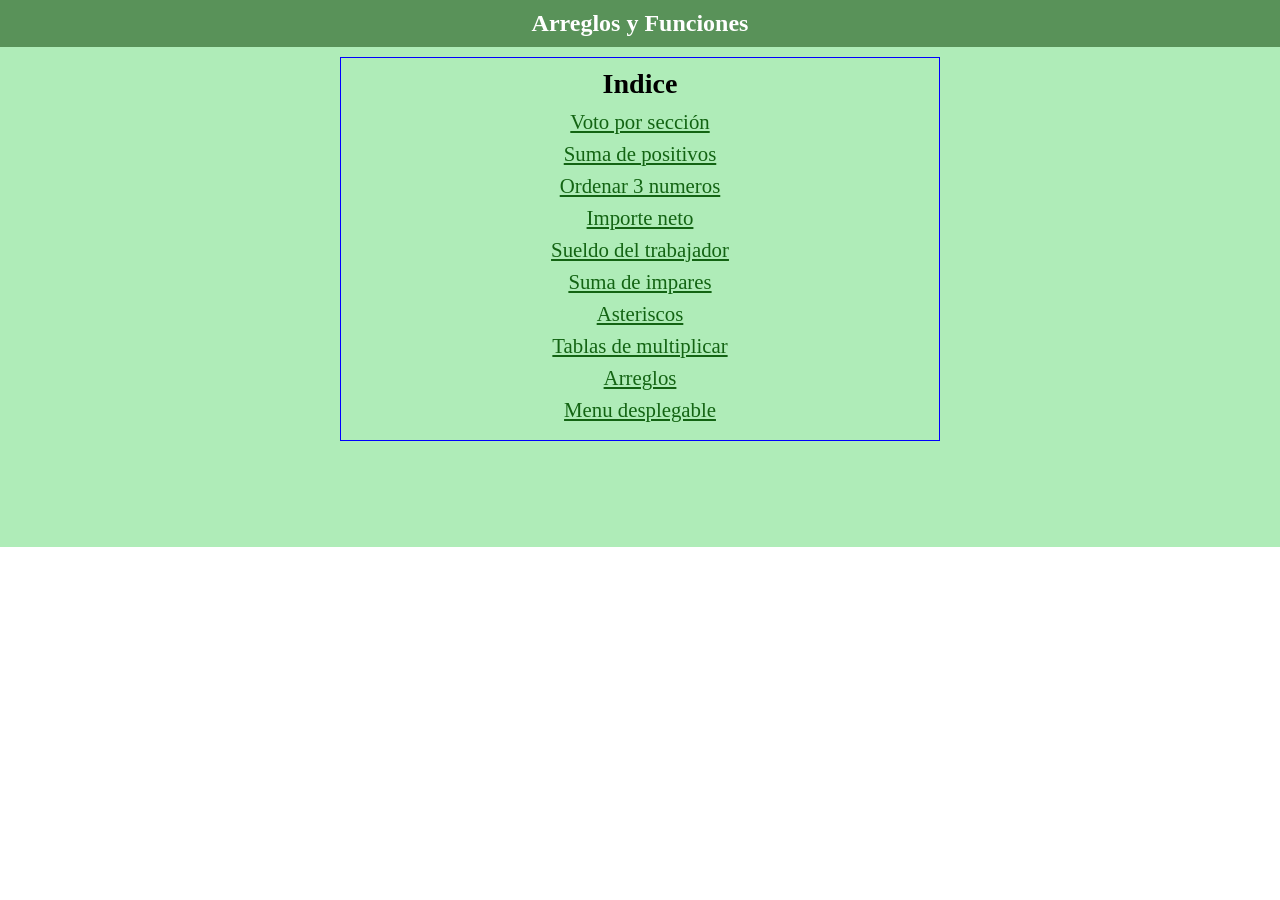
<file: index.html>
<!DOCTYPE html>
<html lang="en">
<head>
    <meta charset="UTF-8">
    <meta http-equiv="X-UA-Compatible" content="IE=edge">
    <meta name="viewport" content="width=device-width, initial-scale=1.0">
    <title>Arreglos y Funciones</title>
    <script src="js/funciones.js"></script>
    <link rel="stylesheet" href="css/estilo.css" type="text/css">
</head>
<body>
    <nav id="menuPrincipal">
        <h1>
            <a class="opcionMenuPrincipal" href="index.html">Arreglos y Funciones</a>
        </h1>
    </nav>
    <section class="contenido quienessomos corto">

        <article id="Indice" class="contenedor">
            <h3>Indice</h3>
            <a class="enlace" href="html/02_voto.html">Voto por sección</a>
            <a class="enlace" href="html/03_suma.html">Suma de positivos</a>
            <a class="enlace" href="html/04_ordenar.html">Ordenar 3 numeros</a>
            <a class="enlace" href="html/05_neto.html">Importe neto</a>
            <a class="enlace" href="html/06_sueldo.html">Sueldo del trabajador</a>
            <a class="enlace" href="html/07_impares.html">Suma de impares</a>
            <a class="enlace" href="html/08_asteriscos.html">Asteriscos</a>
            <a class="enlace" href="html/09_tablas.html">Tablas de multiplicar</a>
            <a class="enlace" href="html/10_arreglos.html">Arreglos</a>
            <a class="enlace" href="html/11_menu.html">Menu desplegable</a>
        </article>
    </section>
</body>
</html>
</file>
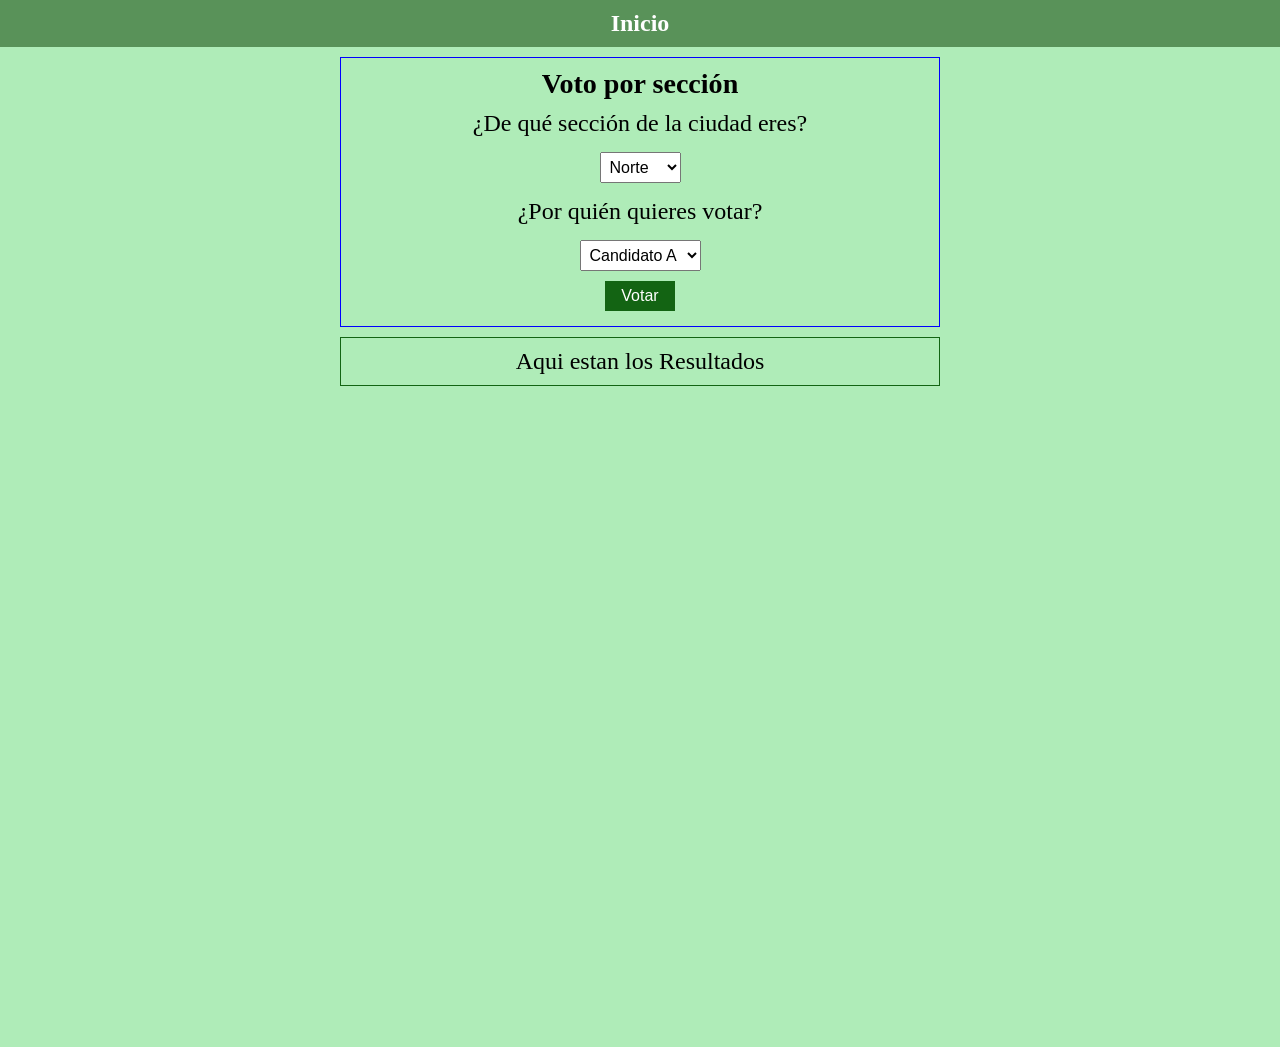
<file: html/02_voto.html>
<!DOCTYPE html>
<html lang="en">
<head>
    <meta charset="UTF-8">
    <meta http-equiv="X-UA-Compatible" content="IE=edge">
    <meta name="viewport" content="width=device-width, initial-scale=1.0">
    <title>Voto</title>
    <script src="../js/funciones.js"></script>
    <link rel="stylesheet" href="../css/estilo.css" type="text/css">
</head>
<body>
    <nav id="menuPrincipal">
        <h1>
            <a class="opcionMenuPrincipal" href="../index.html">Inicio</a>
        </h1>
    </nav>
    <section class="contenido quienessomos">

        <article id="Voto" class="contenedor">
            <h3>Voto por sección</h3>
            <form action="">
                <p>¿De qué sección de la ciudad eres?</p>
                <select id="seccion">
                    <option value="Norte">Norte</option>
                    <option value="Sur">Sur</option>
                    <option value="Centro">Centro</option>
                </select>
                <p>¿Por quién quieres votar?</p>
                <select id="candidato">
                    <option value="A">Candidato A</option>
                    <option value="B">Candidato B</option>
                    <option value="C">Candidato C</option>
                </select>
            </form>
            <input type="button" value="Votar" onclick="votar()">
        </article>

        <p id="resultado">Aqui estan los Resultados</p>
    </section>

</body>
</html>
</file>
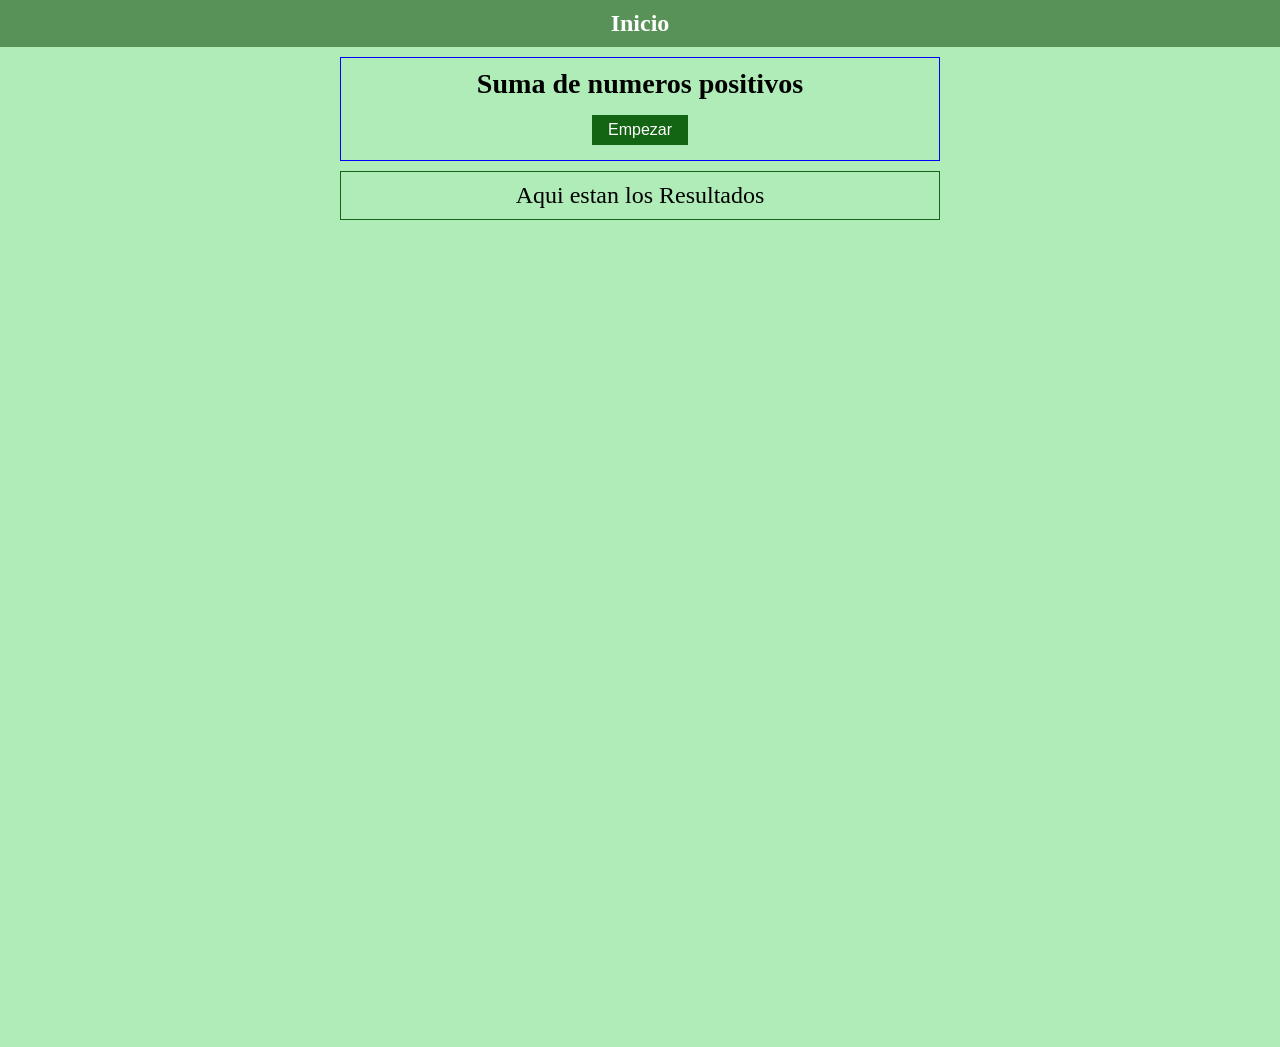
<file: html/03_suma.html>
<!DOCTYPE html>
<html lang="en">
<head>
    <meta charset="UTF-8">
    <meta http-equiv="X-UA-Compatible" content="IE=edge">
    <meta name="viewport" content="width=device-width, initial-scale=1.0">
    <title>Suma</title>
    <script src="../js/funciones.js"></script>
    <link rel="stylesheet" href="../css/estilo.css" type="text/css">
</head>
<body>
    <nav id="menuPrincipal">
        <h1>
            <a class="opcionMenuPrincipal" href="../index.html">Inicio</a>
        </h1>
    </nav>
    <section class="contenido quienessomos">

        <article id="Suma" class="contenedor">
            <h3>Suma de numeros positivos</h3>
            <input type="button" value="Empezar" onclick="sumaPositivos()">
        </article>

        <p id="resultado">Aqui estan los Resultados</p>
    </section>

</body>
</html>
</file>
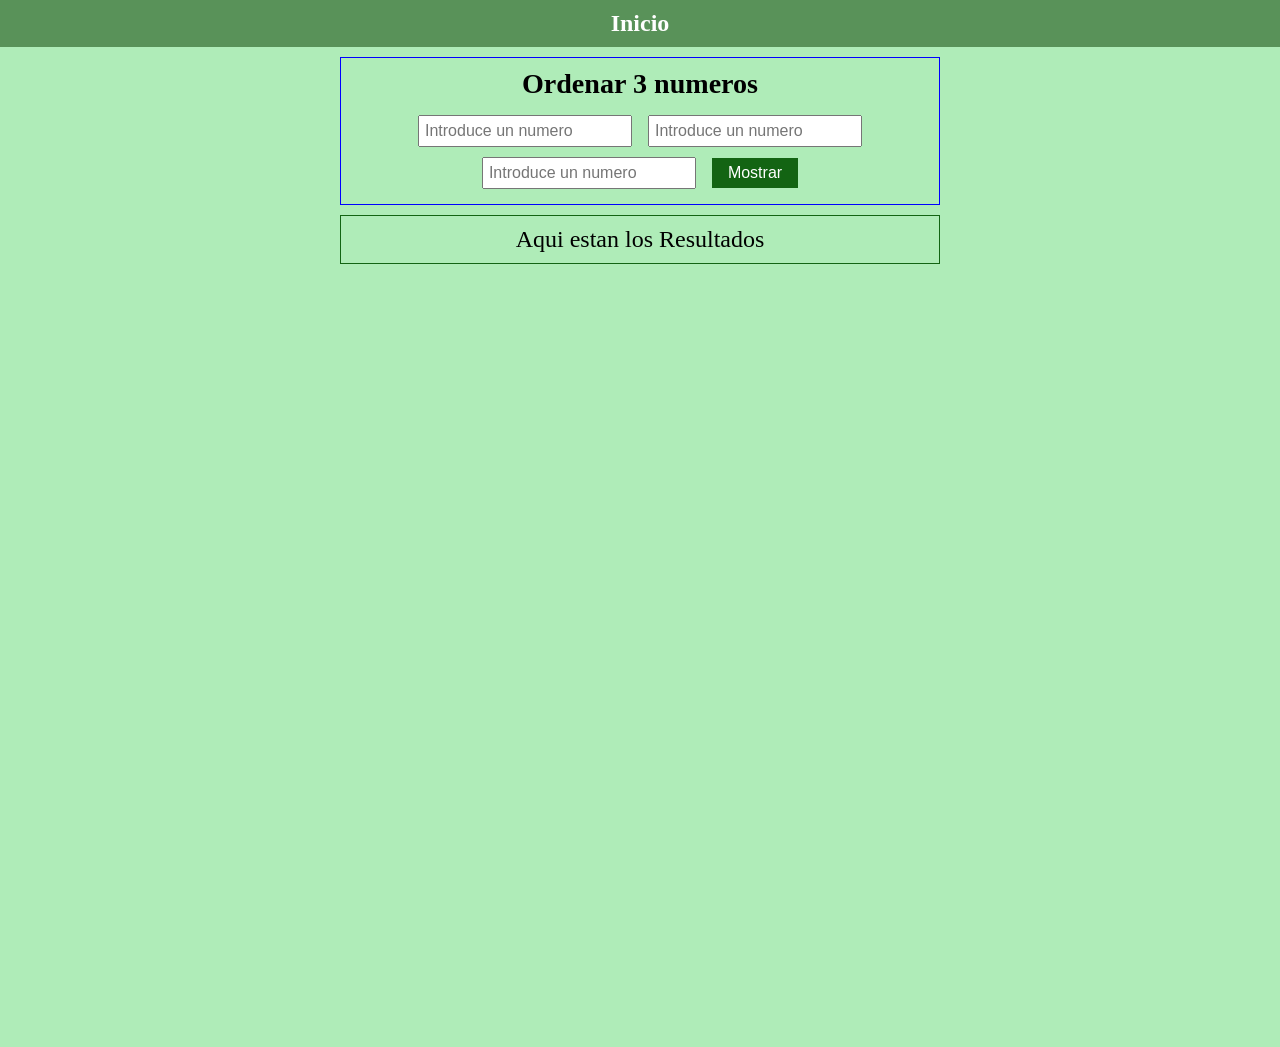
<file: html/04_ordenar.html>
<!DOCTYPE html>
<html lang="en">
<head>
    <meta charset="UTF-8">
    <meta http-equiv="X-UA-Compatible" content="IE=edge">
    <meta name="viewport" content="width=device-width, initial-scale=1.0">
    <title>Ordenar</title>
    <script src="../js/funciones.js"></script>
    <link rel="stylesheet" href="../css/estilo.css" type="text/css">
</head>
<body>
    <nav id="menuPrincipal">
        <h1>
            <a class="opcionMenuPrincipal" href="../index.html">Inicio</a>
        </h1>
    </nav>
    <section class="contenido quienessomos">

        <article id="Ordenar" class="contenedor">
            <h3>Ordenar 3 numeros</h3>
            <input type="text" id="n1" placeholder="Introduce un numero">
            <input type="text" id="n2" placeholder="Introduce un numero">
            <input type="text" id="n3" placeholder="Introduce un numero">
            <input type="button" value="Mostrar" onclick="ordenarNumeros()">
        </article>

        <p id="resultado">Aqui estan los Resultados</p>
    </section>

</body>
</html>
</file>
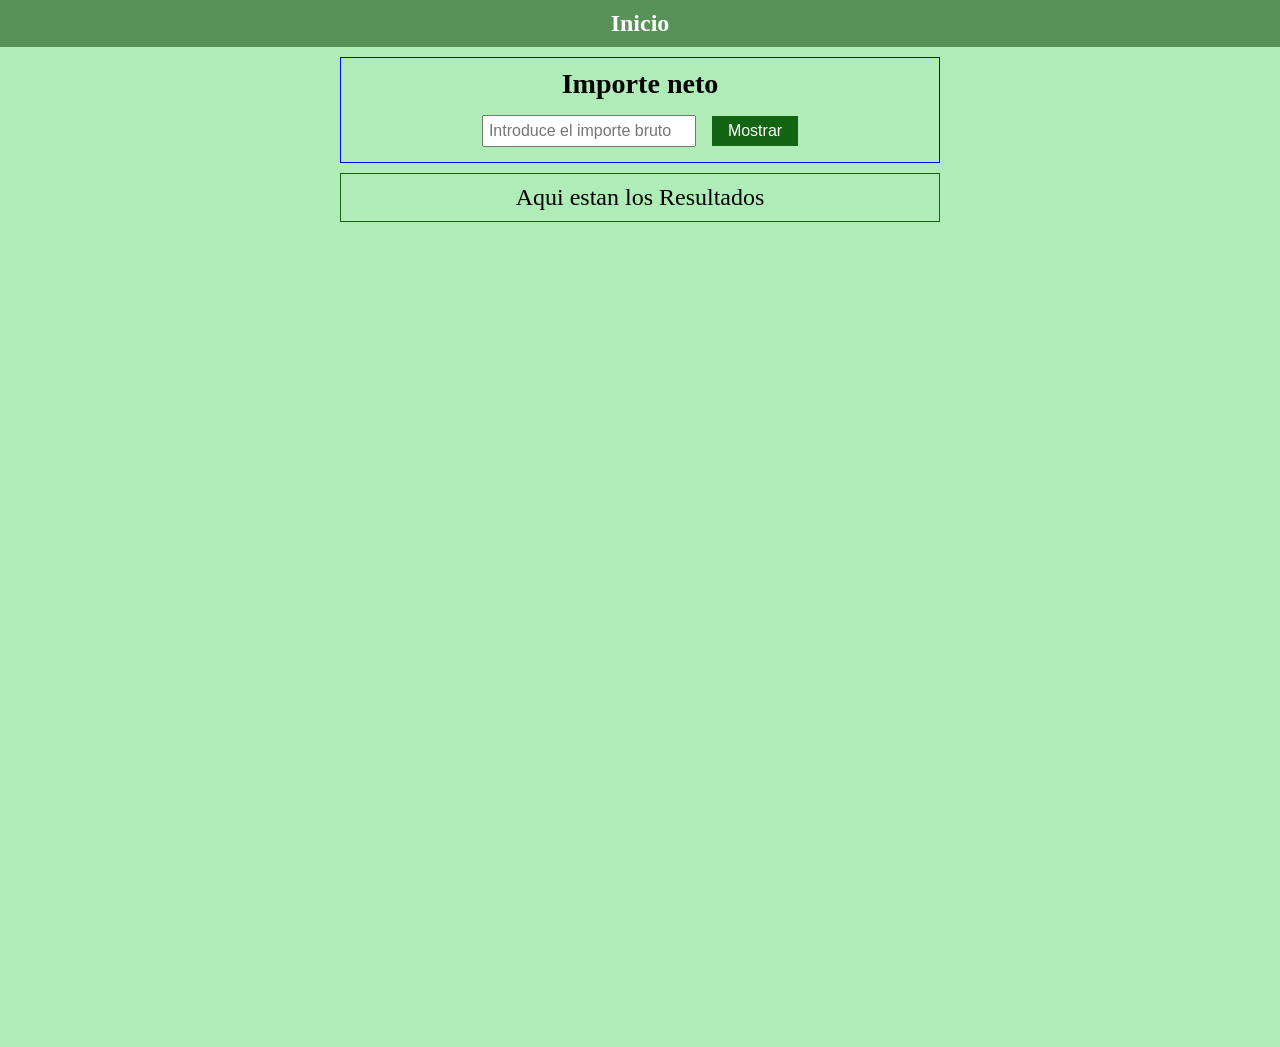
<file: html/05_neto.html>
<!DOCTYPE html>
<html lang="en">
<head>
    <meta charset="UTF-8">
    <meta http-equiv="X-UA-Compatible" content="IE=edge">
    <meta name="viewport" content="width=device-width, initial-scale=1.0">
    <title>Importe neto</title>
    <script src="../js/funciones.js"></script>
    <link rel="stylesheet" href="../css/estilo.css" type="text/css">
</head>
<body>
    <nav id="menuPrincipal">
        <h1>
            <a class="opcionMenuPrincipal" href="../index.html">Inicio</a>
        </h1>
    </nav>
    <section class="contenido quienessomos">

        <article id="Neto" class="contenedor">
            <h3>Importe neto</h3>
            <input type="text" id="n1" placeholder="Introduce el importe bruto">
            <input type="button" value="Mostrar" onclick="importeNeto()">
        </article>

        <p id="resultado">Aqui estan los Resultados</p>
    </section>

</body>
</html>
</file>
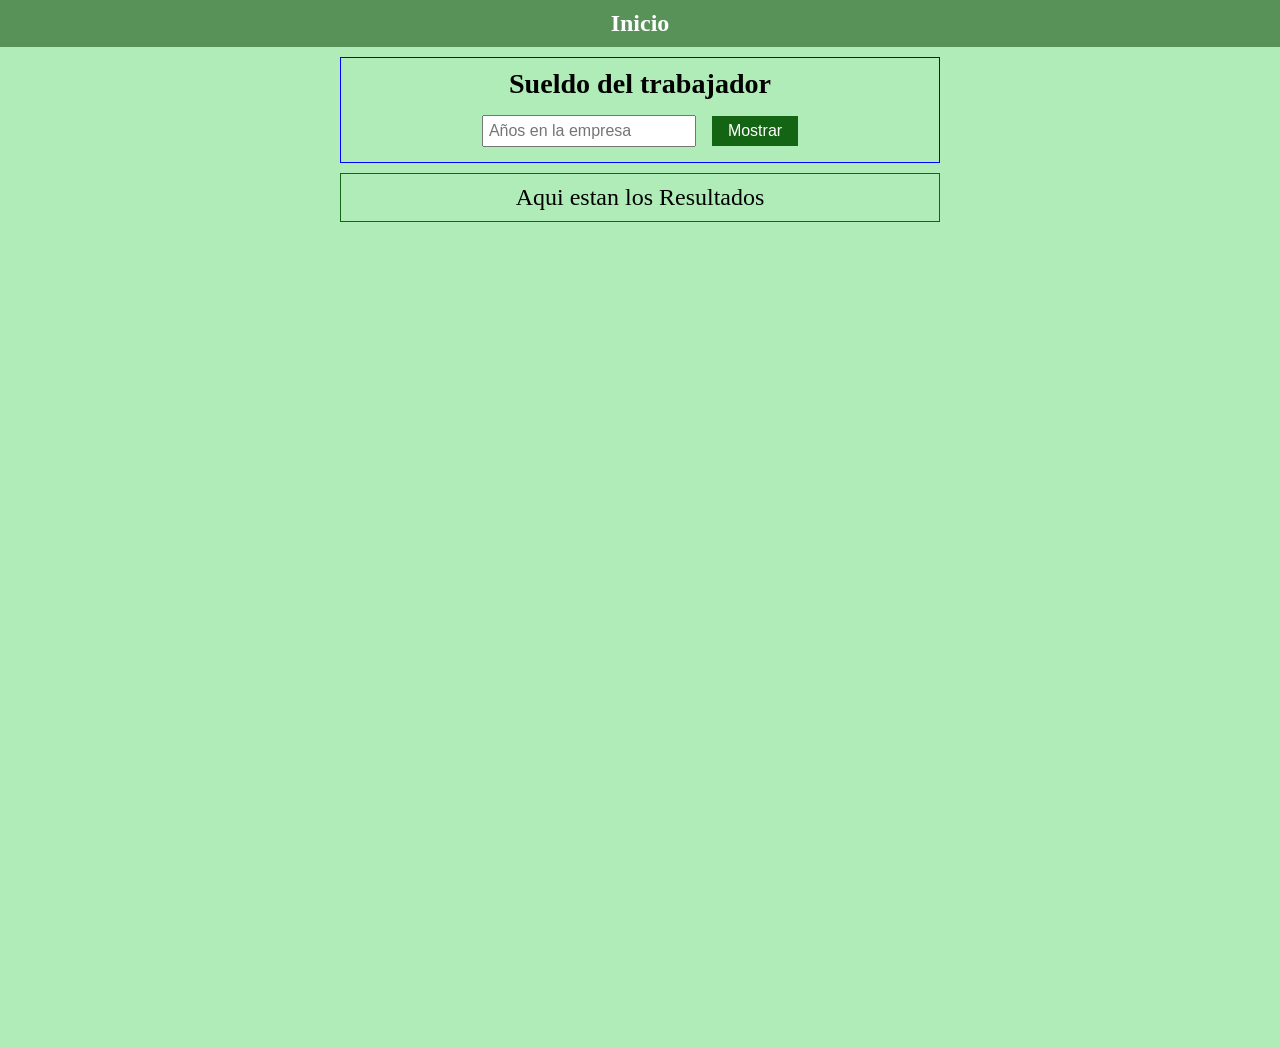
<file: html/06_sueldo.html>
<!DOCTYPE html>
<html lang="en">
<head>
    <meta charset="UTF-8">
    <meta http-equiv="X-UA-Compatible" content="IE=edge">
    <meta name="viewport" content="width=device-width, initial-scale=1.0">
    <title>Sueldo</title>
    <script src="../js/funciones.js"></script>
    <link rel="stylesheet" href="../css/estilo.css" type="text/css">
</head>
<body>
    <nav id="menuPrincipal">
        <h1>
            <a class="opcionMenuPrincipal" href="../index.html">Inicio</a>
        </h1>
    </nav>
    <section class="contenido quienessomos">

        <article id="Sueldo" class="contenedor">
            <h3>Sueldo del trabajador</h3>
            <input type="text" id="n1" placeholder="Años en la empresa">
            <input type="button" value="Mostrar" onclick="sueldoAnual()">
        </article>

        <p id="resultado">Aqui estan los Resultados</p>
    </section>

</body>
</html>
</file>
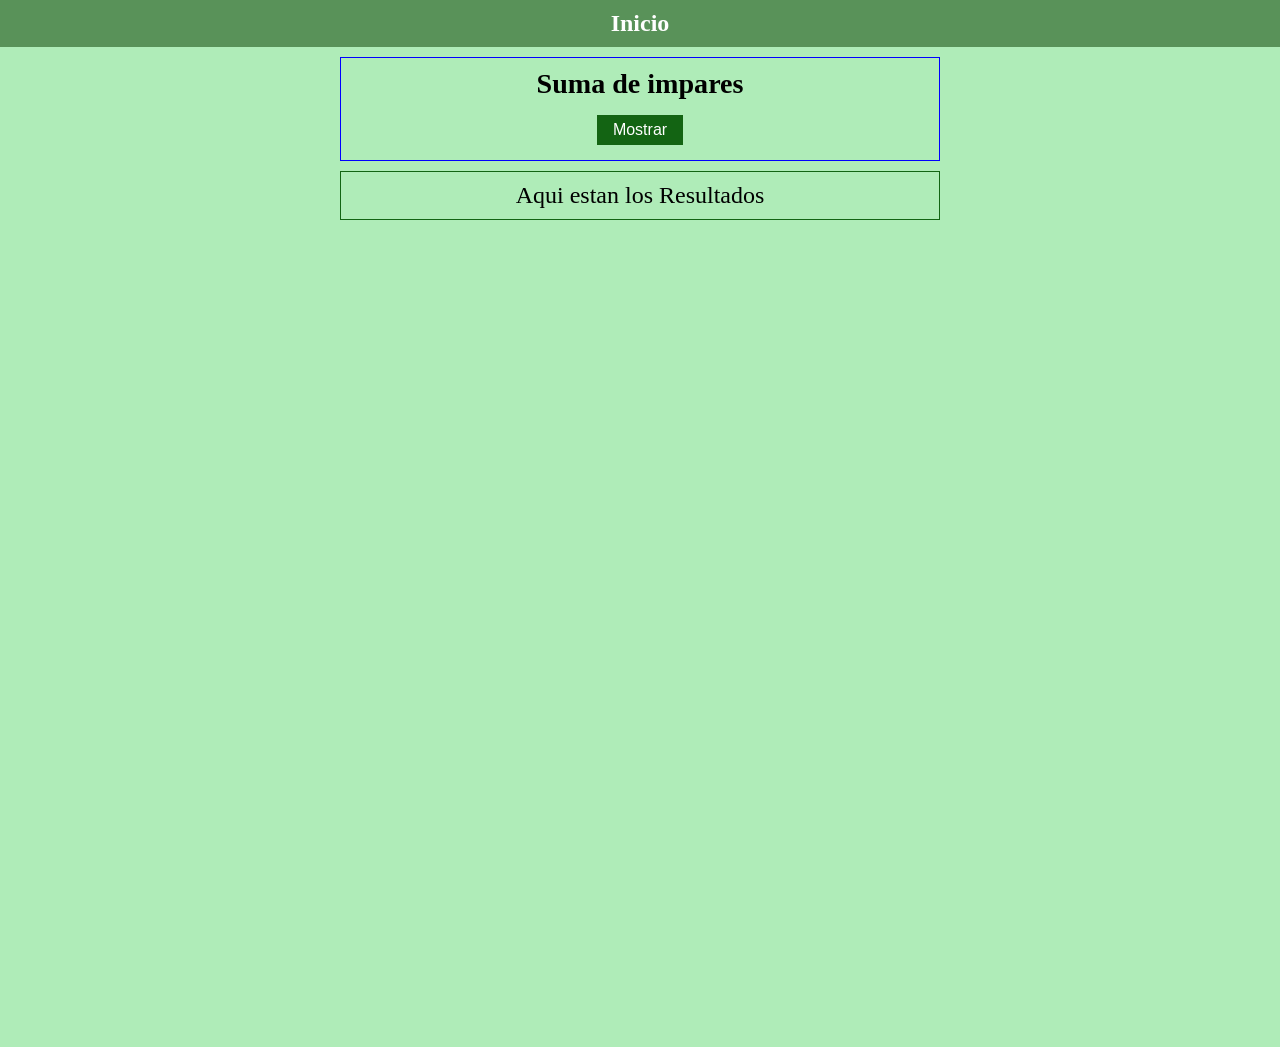
<file: html/07_impares.html>
<!DOCTYPE html>
<html lang="en">
<head>
    <meta charset="UTF-8">
    <meta http-equiv="X-UA-Compatible" content="IE=edge">
    <meta name="viewport" content="width=device-width, initial-scale=1.0">
    <title>Impares</title>
    <script src="../js/funciones.js"></script>
    <link rel="stylesheet" href="../css/estilo.css" type="text/css">
</head>
<body>
    <nav id="menuPrincipal">
        <h1>
            <a class="opcionMenuPrincipal" href="../index.html">Inicio</a>
        </h1>
    </nav>
    <section class="contenido quienessomos">

        <article id="Impares" class="contenedor">
            <h3>Suma de impares</h3>
            <input type="button" value="Mostrar" onclick="sumaImpares()">
        </article>

        <p id="resultado">Aqui estan los Resultados</p>
    </section>

</body>
</html>
</file>
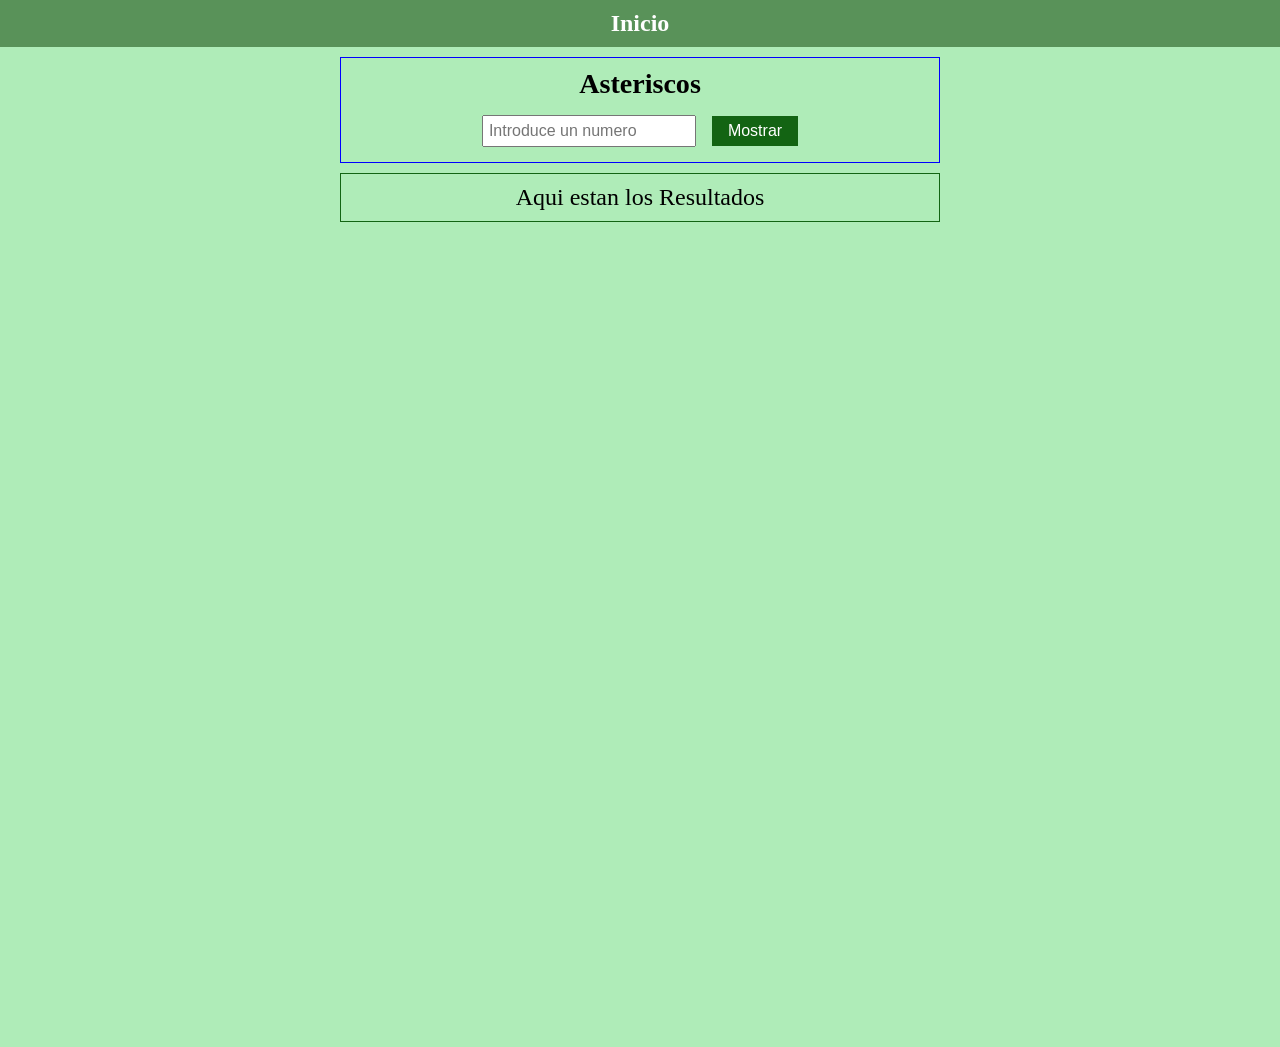
<file: html/08_asteriscos.html>
<!DOCTYPE html>
<html lang="en">
<head>
    <meta charset="UTF-8">
    <meta http-equiv="X-UA-Compatible" content="IE=edge">
    <meta name="viewport" content="width=device-width, initial-scale=1.0">
    <title>Asteriscos</title>
    <script src="../js/funciones.js"></script>
    <link rel="stylesheet" href="../css/estilo.css" type="text/css">
</head>
<body>
    <nav id="menuPrincipal">
        <h1>
            <a class="opcionMenuPrincipal" href="../index.html">Inicio</a>
        </h1>
    </nav>
    <section class="contenido quienessomos">

        <article id="Asteriscos" class="contenedor">
            <h3>Asteriscos</h3>
            <input type="text" id="n1" placeholder="Introduce un numero">
            <input type="button" value="Mostrar" onclick="mostrarAsteriscos()">
        </article>

        <p id="resultado">Aqui estan los Resultados</p>
    </section>

</body>
</html>
</file>
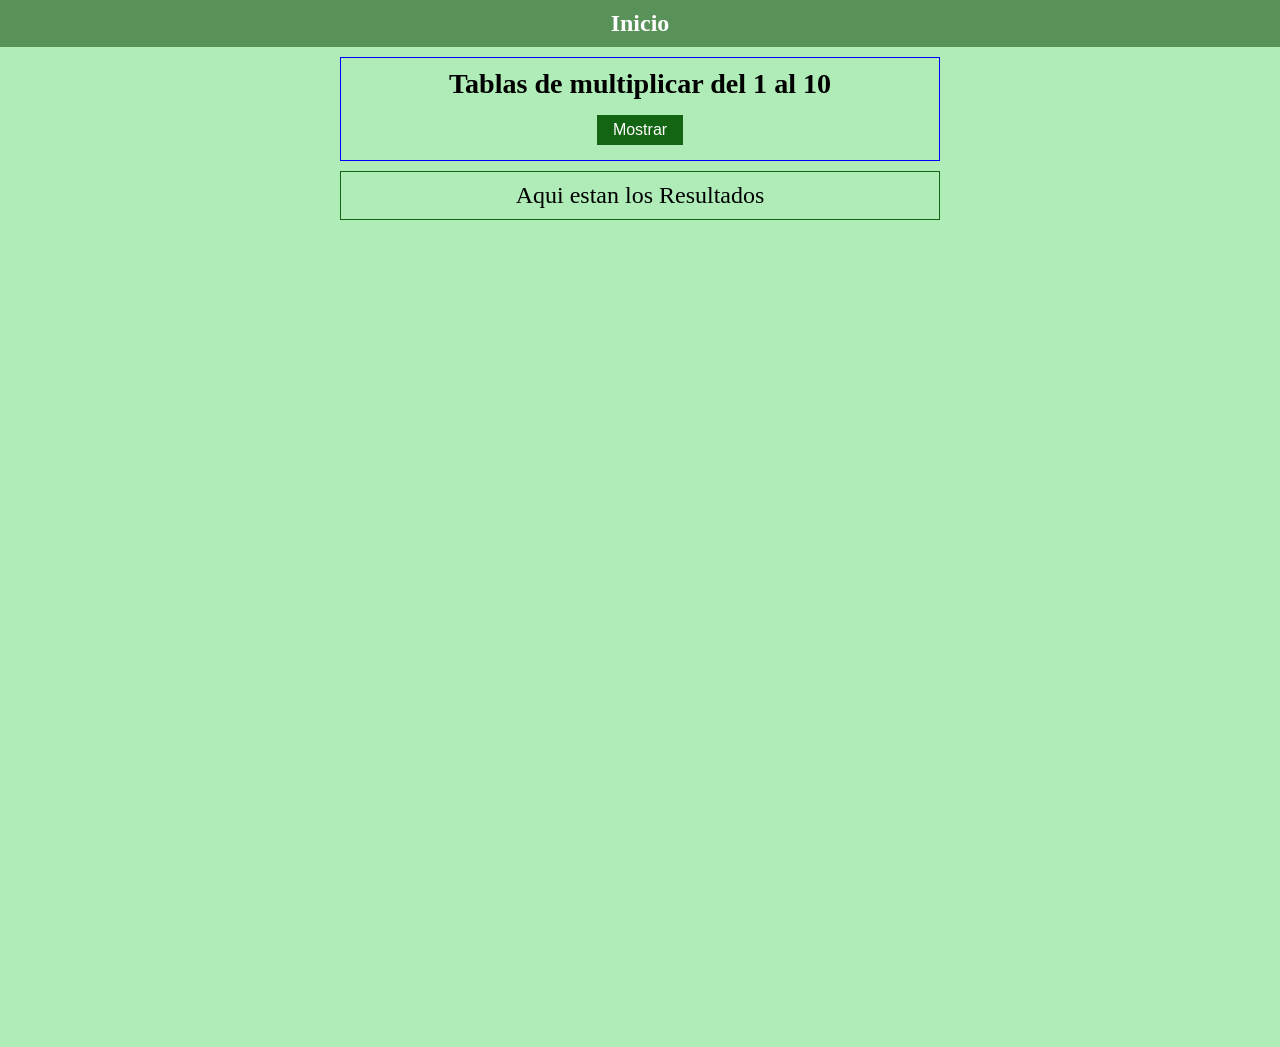
<file: html/09_tablas.html>
<!DOCTYPE html>
<html lang="en">
<head>
    <meta charset="UTF-8">
    <meta http-equiv="X-UA-Compatible" content="IE=edge">
    <meta name="viewport" content="width=device-width, initial-scale=1.0">
    <title>Tablas</title>
    <script src="../js/funciones.js"></script>
    <link rel="stylesheet" href="../css/estilo.css" type="text/css">
</head>
<body>
    <nav id="menuPrincipal">
        <h1>
            <a class="opcionMenuPrincipal" href="../index.html">Inicio</a>
        </h1>
    </nav>
    <section class="contenido quienessomos">

        <article id="Tablas" class="contenedor">
            <h3>Tablas de multiplicar del 1 al 10</h3>
            <input type="button" value="Mostrar" onclick="tablasDel1Al10()">
        </article>

        <p id="resultado">Aqui estan los Resultados</p>
    </section>

</body>
</html>
</file>
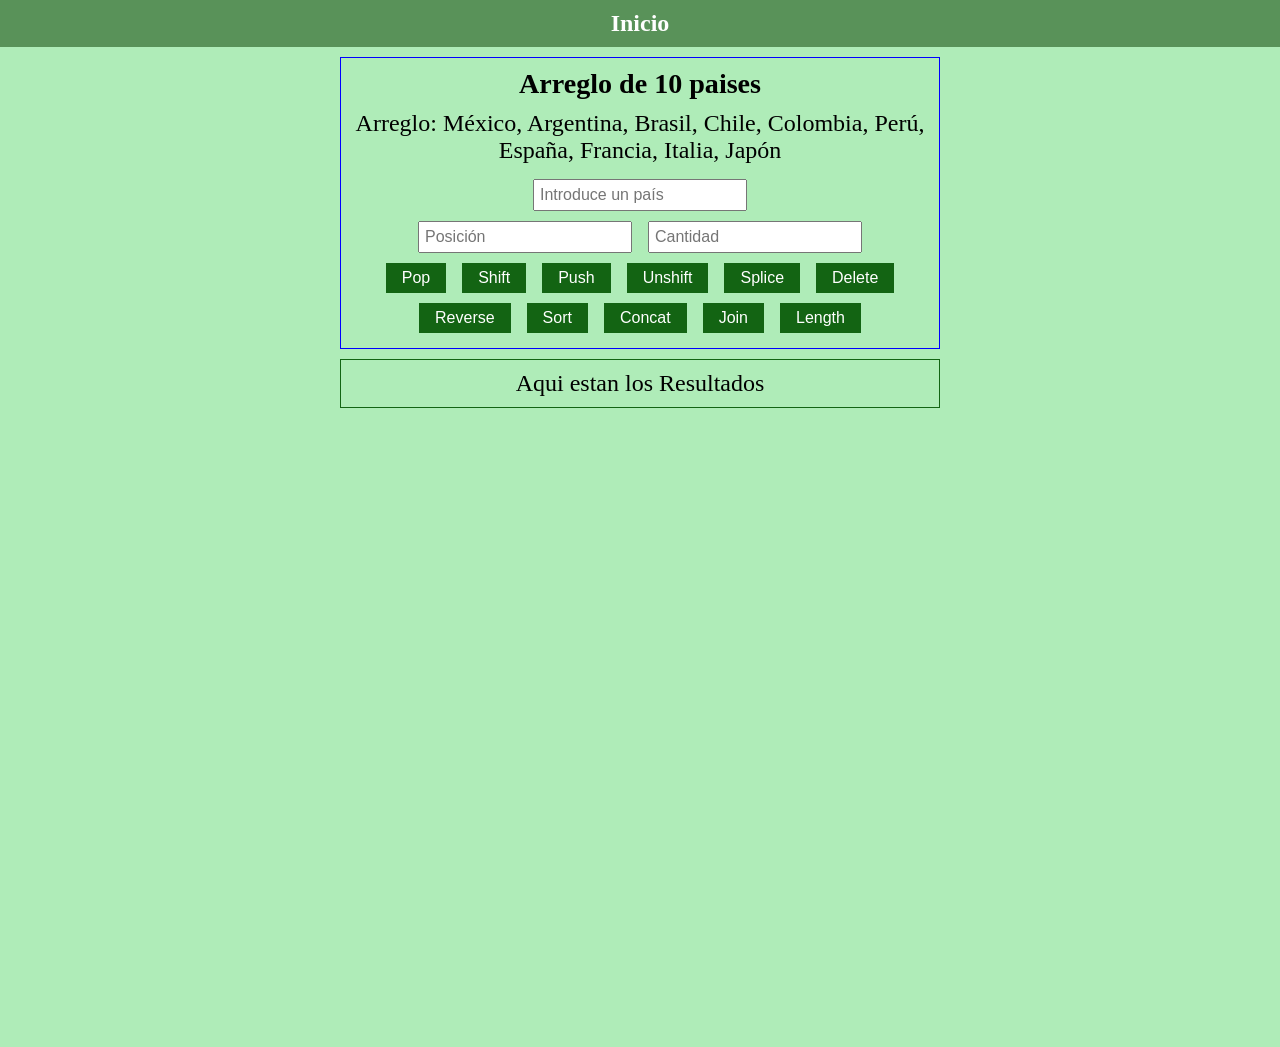
<file: html/10_arreglos.html>
<!DOCTYPE html>
<html lang="en">
<head>
    <meta charset="UTF-8">
    <meta http-equiv="X-UA-Compatible" content="IE=edge">
    <meta name="viewport" content="width=device-width, initial-scale=1.0">
    <title>Arreglos</title>
    <script src="../js/funciones.js"></script>
    <link rel="stylesheet" href="../css/estilo.css" type="text/css">
</head>
<body onload="mostrarArreglo()">
    <nav id="menuPrincipal">
        <h1>
            <a class="opcionMenuPrincipal" href="../index.html">Inicio</a>
        </h1>
    </nav>
    <section class="contenido quienessomos">

        <article id="Arreglo" class="contenedor">
            <h3>Arreglo de 10 paises</h3>
            <p id="arreglo"></p>
            <input type="text" id="pais" placeholder="Introduce un país">
            <br>
            <input type="text" id="posicion" placeholder="Posición">
            <input type="text" id="cantidad" placeholder="Cantidad">
            <br>
            <input type="button" value="Pop" onclick="usarPop()">
            <input type="button" value="Shift" onclick="usarShift()">
            <input type="button" value="Push" onclick="usarPush()">
            <input type="button" value="Unshift" onclick="usarUnshift()">
            <input type="button" value="Splice" onclick="usarSplice()">
            <input type="button" value="Delete" onclick="usarDelete()">
            <input type="button" value="Reverse" onclick="usarReverse()">
            <input type="button" value="Sort" onclick="usarSort()">
            <input type="button" value="Concat" onclick="usarConcat()">
            <input type="button" value="Join" onclick="usarJoin()">
            <input type="button" value="Length" onclick="usarLength()">
        </article>

        <p id="resultado">Aqui estan los Resultados</p>
    </section>

</body>
</html>
</file>
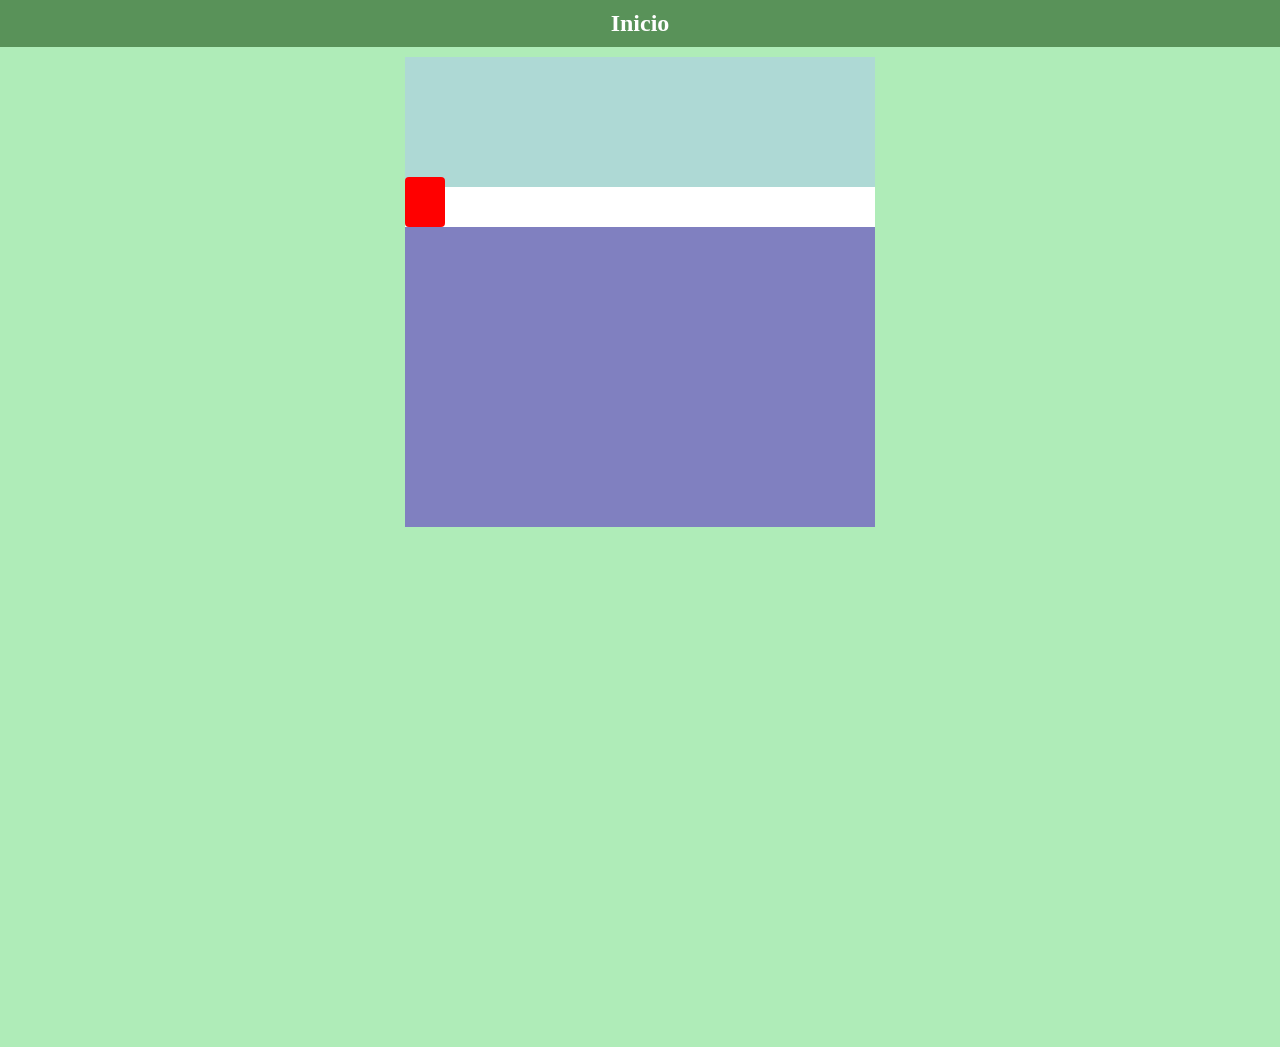
<file: html/11_menu.html>
<!DOCTYPE html>
<html lang="en">
<head>
    <meta charset="UTF-8">
    <meta http-equiv="X-UA-Compatible" content="IE=edge">
    <meta name="viewport" content="width=device-width, initial-scale=1.0">
    <title>Menu</title>
    <script src="../js/funciones.js"></script>
    <link rel="stylesheet" href="../css/estilo.css" type="text/css">
</head>
<body>
    <nav id="menuPrincipal">
        <h1>
            <a class="opcionMenuPrincipal" href="../index.html">Inicio</a>
        </h1>
    </nav>
    <section class="contenido quienessomos">

        <div id="maqueta">
            <div id="arriba"></div>
            <div id="franja">
                <input type="button" id="botonMenu" value="" onclick="mostrarMenu()">
            </div>
            <div id="formulario">
                <form action="">
                    <label for="correo">Correo Electrónico:</label>
                    <br>
                    <input type="text" id="correo">
                    <br>
                    <label for="clave">Contraseña:</label>
                    <br>
                    <input type="password" id="clave">
                    <br>
                    <input type="button" value="Iniciar Sesión">
                </form>
            </div>
            <div id="abajo"></div>
        </div>

    </section>

</body>
</html>
</file>
<file: css/estilo.css>
*{
    margin: 0;
    padding: 0;
    box-sizing: border-box;
}
html{
    font-size: 16px;
}
body{
    font-size: 0px;
    background-size: cover;
    padding-top: 47px;
}
#menuPrincipal{
    background-color: rgba(19, 100, 19, 0.7);
    text-align: center;
    position: fixed;
    width: 100%;
    top: 0px;
    z-index: 1;
}

.opcionMenuPrincipal{
    display: inline-block;
    text-decoration: none;
    color:#fff;
    padding: 10px 50px;
    cursor: pointer;
    position: relative;
    font-size: 1.5rem;
}
.opcionMenuPrincipal:hover{
    background-color: rgba(255, 255, 255, 0.4);
}
.contenido{
    width: 100%;
    min-height: 1000px;
    overflow: hidden;
    min-width: 320px;
}
.quienessomos{
    position: relative;
    background-color: #AFECB8;
    font-size: 1.5rem;
}
.contenedor{
    width: 600px;
    border:solid 1px #00f;
    padding: 10px;
    margin: 10px auto;
    text-align: center;
}

footer{
    background-color: rgba(30, 58, 70, 0.9);
    height: 100px;
    color: #fff;
    font-size: 1rem;
    display: flex;
    justify-content: space-around;
    align-items: center;
}

.res{
    width: 300px;
    height: 200px;
}

h3{
    margin-bottom: 10px;
}
p{
    margin: 10px 0px;
}
input, select{
    font-size: 1rem;
    padding: 5px;
    margin: 5px;
}
input[type="button"]{
    background-color: rgb(19, 100, 19);
    color: #fff;
    border: none;
    padding: 6px 16px;
    cursor: pointer;
}
input[type="button"]:hover{
    background-color: rgba(19, 100, 19, 0.7);
}

#resultado{
    width: 600px;
    border: solid 1px rgb(19, 100, 19);
    padding: 10px;
    margin: 10px auto;
    text-align: center;
}

.corto{
    min-height: 500px;
}

.enlace{
    display: block;
    color: rgb(19, 100, 19);
    font-size: 1.3rem;
    margin: 8px;
}

footer img{
    width: 76px;
    height: 76px;
}

#maqueta{
    width: 470px;
    margin: 10px auto;
    position: relative;
}
#arriba{
    height: 130px;
    background-color: #aed9d5;
}
#franja{
    height: 40px;
    background-color: #fff;
}
#botonMenu{
    background-color: #f00;
    color: #ff0;
    font-size: 1.8rem;
    width: 40px;
    height: 50px;
    margin: -10px 0px 0px 0px;
    padding: 0px;
    border-radius: 4px;
}
#botonMenu:hover{
    background-color: #c00;
}
#formulario{
    display: none;
    position: absolute;
    top: 170px;
    left: 0px;
    width: 290px;
    padding: 12px;
    background-color: #29d0ec;
    border-top: solid 8px #40f0ff;
    text-align: center;
}
#formulario label{
    font-size: 1rem;
}
#formulario input{
    margin: 4px;
}
#formulario input[type="text"], #formulario input[type="password"]{
    width: 100%;
}
#formulario input[type="button"]{
    background-color: #efefef;
    color: #000;
    border: solid 1px #767676;
    padding: 2px 8px;
}
#abajo{
    height: 300px;
    background-color: #8080c0;
}
</file>
